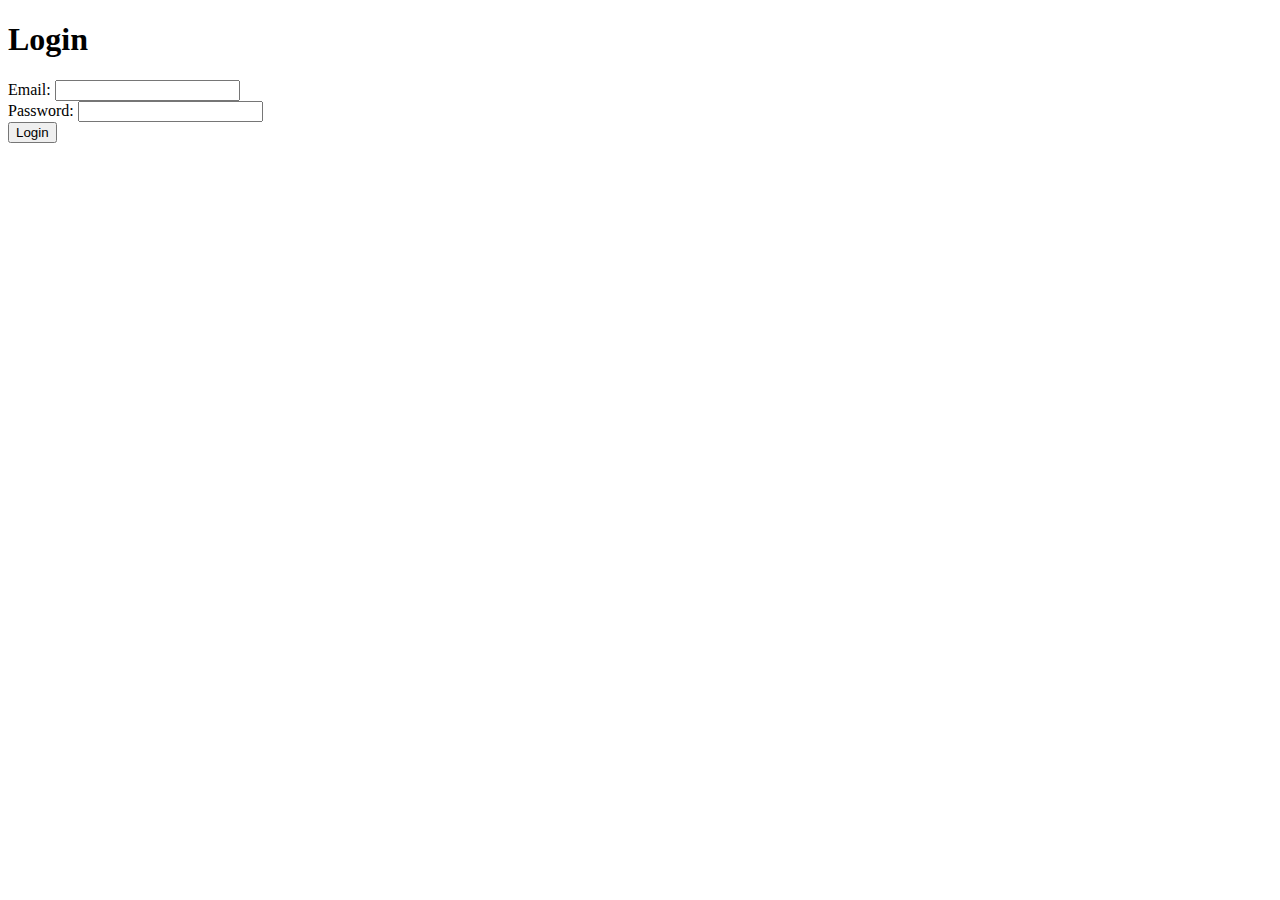
<file: templates/login.html>
<!DOCTYPE html>
<html lang="en">
<head>
    <meta charset="UTF-8">
    <title>Login</title>
</head>
<body>
    <h1>Login</h1>
    <form method="POST">
        <label for="email">Email:</label>
        <input type="email" id="email" name="email" required><br>
        <label for="password">Password:</label>
        <input type="password" id="password" name="password" required><br>
        <button type="submit">Login</button>
    </form>
</body>
</html>
</file>
